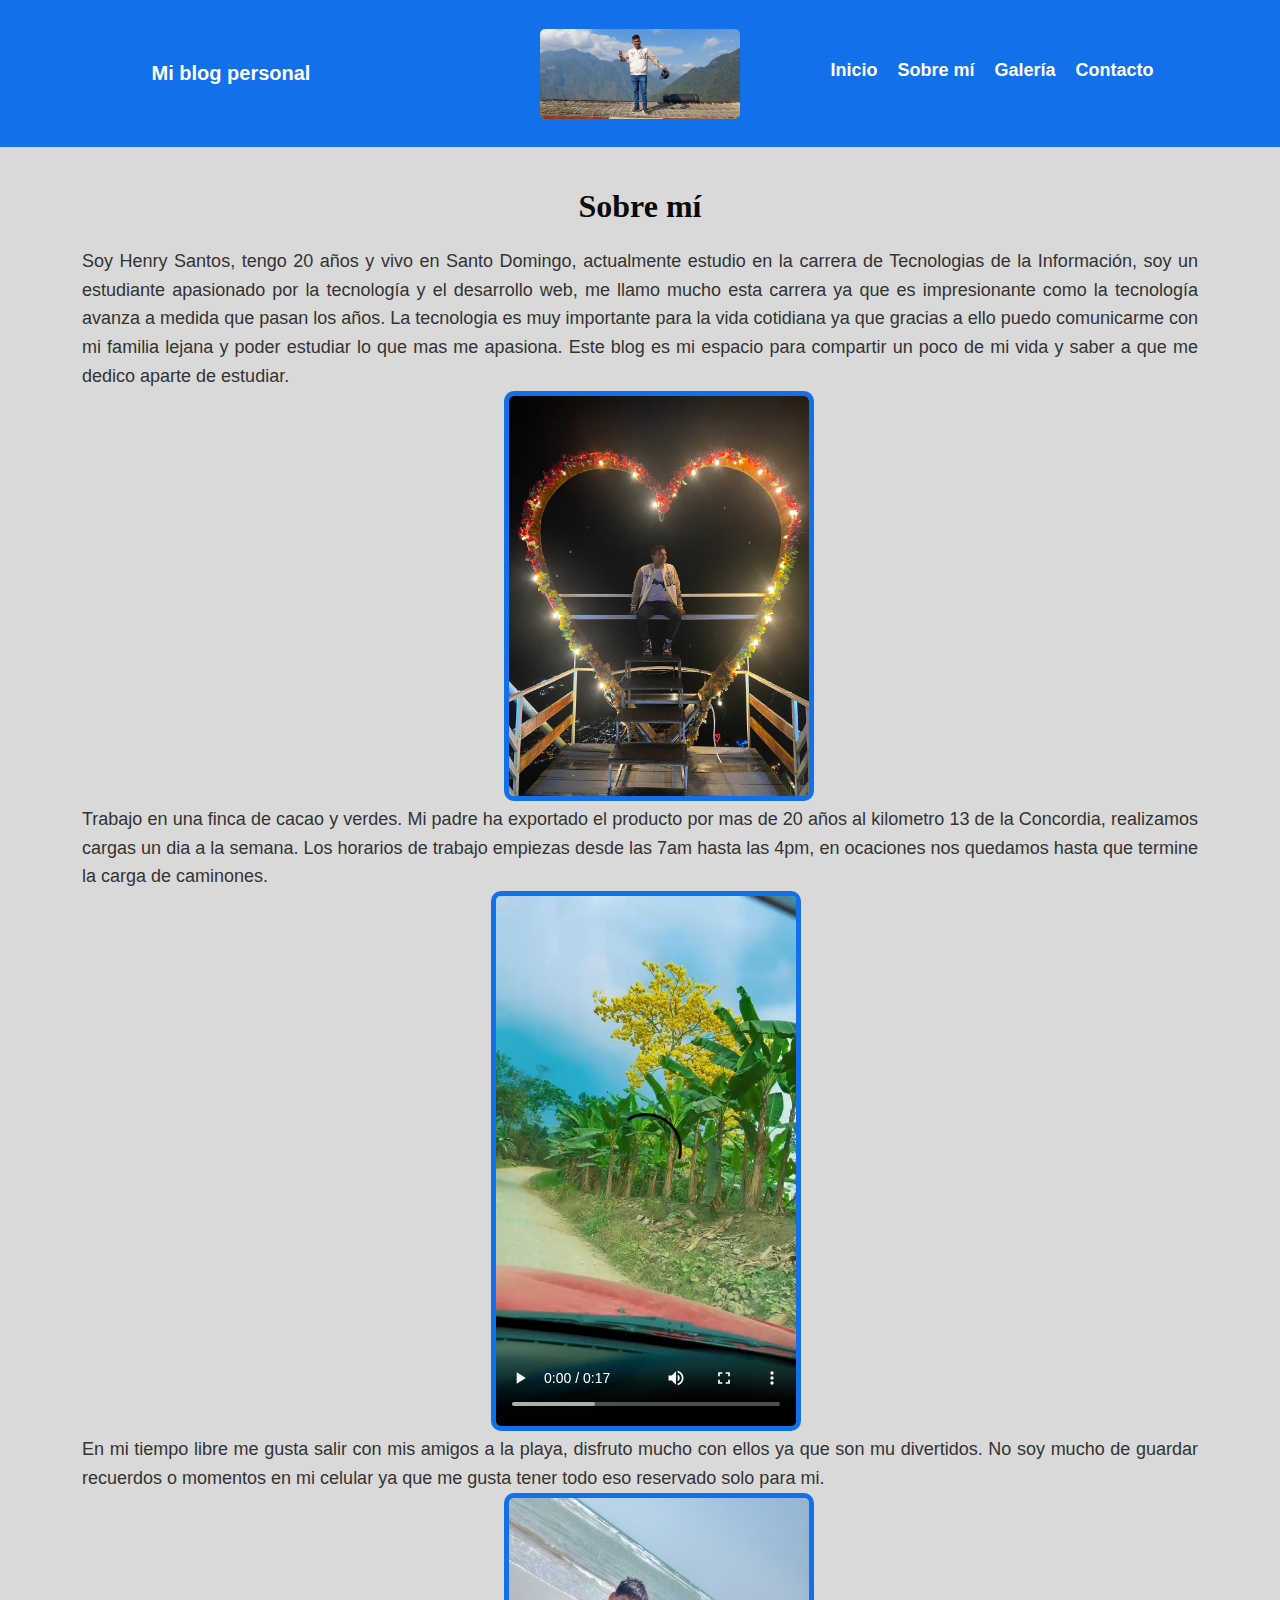
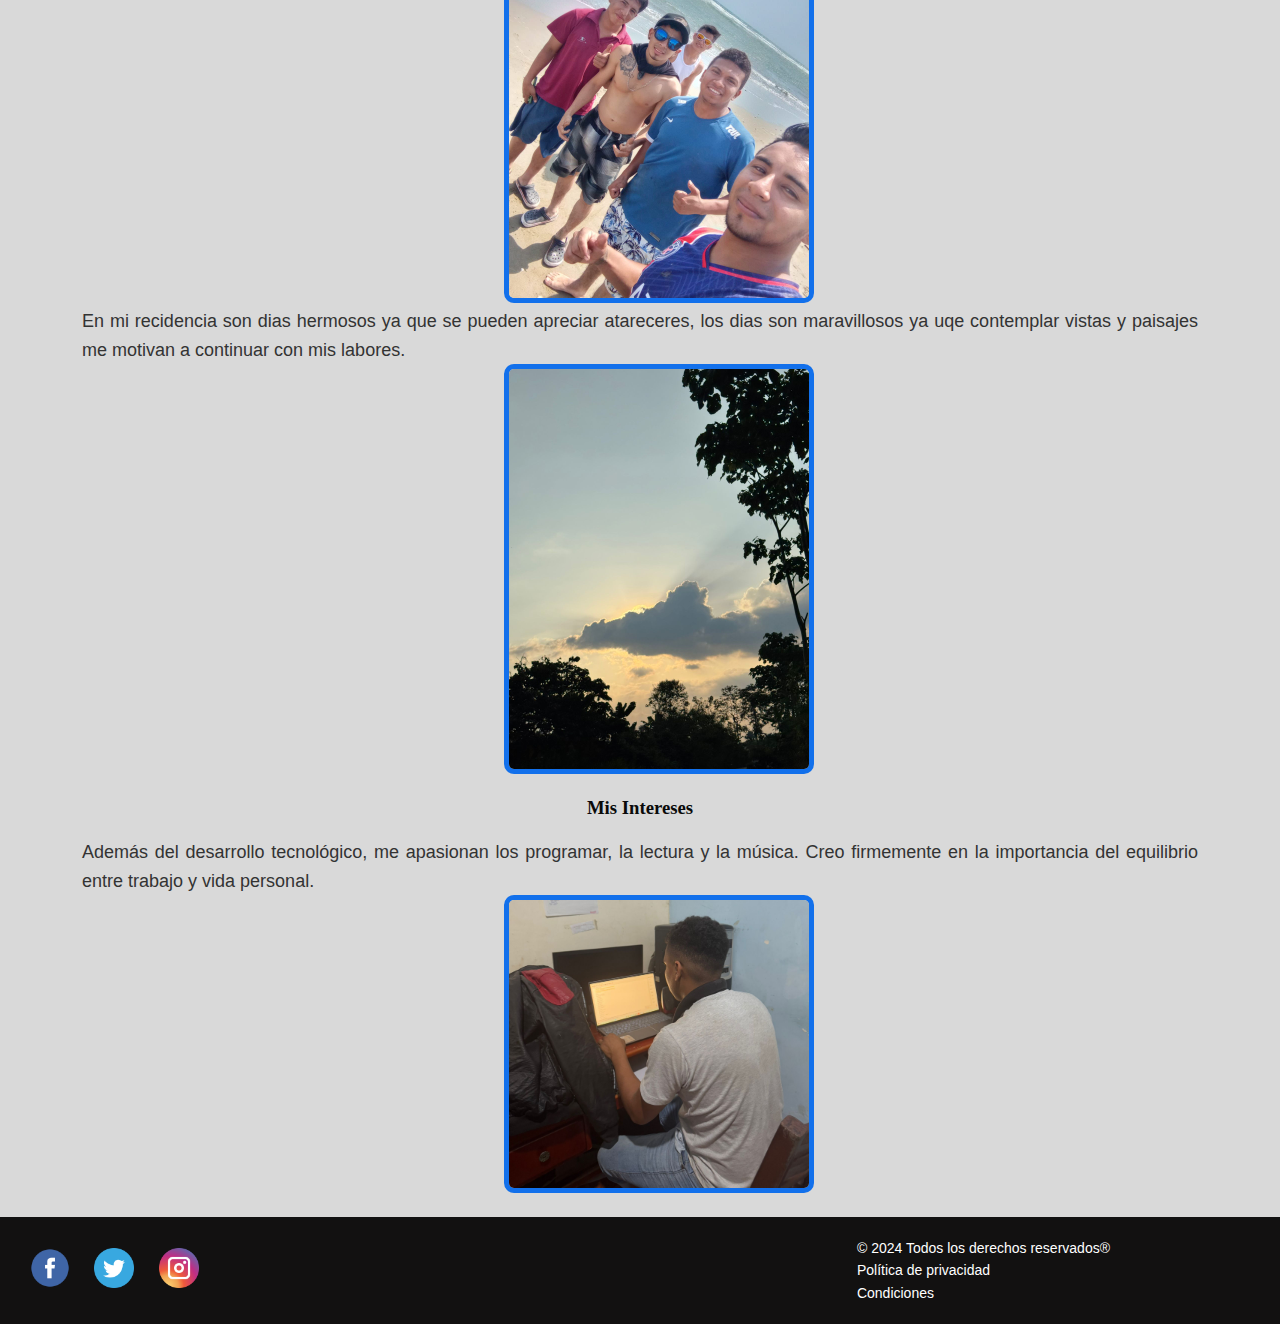
<file: pag1.html>
<!DOCTYPE html>
<html lang="es">
<head>
    <meta charset="UTF-8">
    <meta name="viewport" content="width=device-width, initial-scale=1.0">
    <title>Sobre mí</title>
    <link rel="stylesheet" href="styles.css">
</head>
<body>
    <header>
        <span> Mi blog personal</span>
        <img src="imagenes/vista.jpeg" alt="foto" width="200" class="img1">
        <nav>
            <ul>
                <li><a href="index.html">Inicio</a></li>
                <li><a href="pag1.html">Sobre mí</a></li>
                <li><a href="pag2.html">Galería</a></li>
                <li><a href="pag3.html">Contacto</a></li>
            </ul>
        </nav>
    </header>
    <main>
        <section>
            <h1>Sobre mí</h1>
            <p>Soy Henry Santos, tengo 20 años y vivo en Santo Domingo, actualmente estudio en la carrera de Tecnologias de la Información, soy un estudiante apasionado por la tecnología y el desarrollo web, me llamo mucho esta carrera ya que es impresionante como la tecnología avanza a medida que pasan los años. 
                La tecnologia es muy importante para la vida cotidiana ya que gracias a ello puedo comunicarme con mi familia lejana y poder estudiar lo que mas me apasiona. 
                Este blog es mi espacio para compartir un poco de mi vida y saber a que me dedico aparte de estudiar.</p>
            <img src="imagenes/corazon.jpeg" alt="foto" width="300" class="img2">
            <p>Trabajo en una finca de cacao y verdes. Mi padre ha exportado el producto por mas de 20 años al kilometro 13 de la Concordia, realizamos cargas un dia a la semana. Los horarios de trabajo empiezas desde las 7am hasta las 4pm, en ocaciones nos quedamos hasta que termine la carga de caminones.</p>
            <video controls class="vid1"><source src="videos/trabajo.mp4" type="video/mp4"></video>
            <p>En mi tiempo libre me gusta salir con mis amigos a la playa, disfruto mucho con ellos ya que son mu divertidos. No soy mucho de guardar recuerdos o momentos en mi celular ya que me gusta tener todo eso reservado solo para mi.</p>
            <img src="imagenes/palaya-amigos.jpeg" alt="foto" width="300" class="img2">
            <p>En mi recidencia son dias hermosos ya que se pueden apreciar atareceres, los dias son maravillosos ya uqe contemplar 
                vistas y paisajes me motivan a continuar con mis labores.
            </p>
            <img src="imagenes/atardeceres.jpeg" alt="foto" width="300" class="img2">
            
            <h3>Mis Intereses</h3>
            <p>Además del desarrollo tecnológico, me apasionan los programar, la lectura y la música. Creo firmemente en la importancia del equilibrio entre trabajo y vida personal.</p>
            <img src="imagenes/programando.jpeg" alt="foto" width="300" class="img2">
        </section>
    </main>
    <footer>
        <div class="footer-content">
            <div class="social-icons">
                <img src="imagenes/facebook_icon-icons.com_59205.png" alt="Facebook" width="40">
                <img src="imagenes/twitter.png"Twitter" width="40">
                <img src="imagenes/instagram.png" alt="Instagram" width="40">
            </div>
            <div class="footer-text">
                <p>© 2024 Todos los derechos reservados®</p>
                <p>Política de privacidad</p>
                <p>Condiciones</p>
            </div>
        </div>
    </footer>
</body>
</html>
</file>
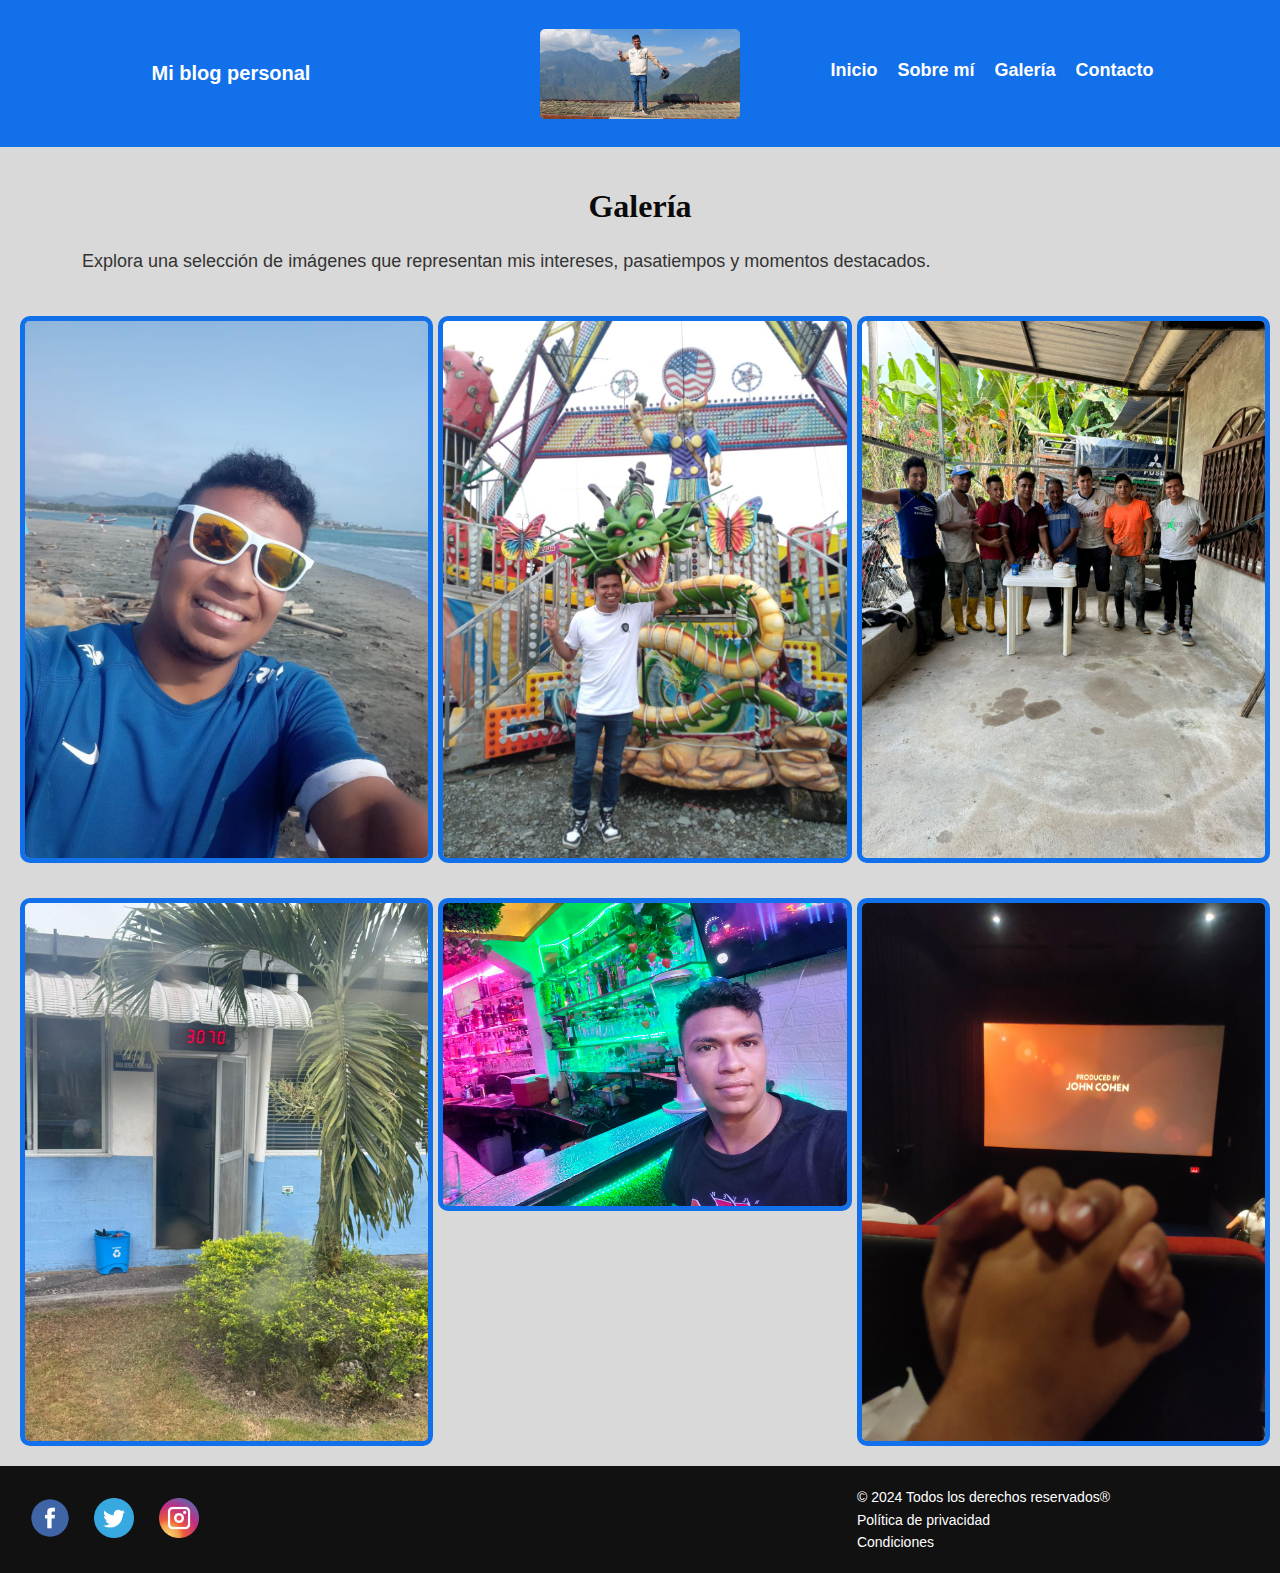
<file: pag2.html>
<!DOCTYPE html>
<html lang="es">
<head>
    <meta charset="UTF-8">
    <meta name="viewport" content="width=device-width, initial-scale=1.0">
    <title>Galería</title>
    <link rel="stylesheet" href="styles.css">
</head>
<body>
    <header>
        <span> Mi blog personal</span>
        <img src="imagenes/vista.jpeg" alt="foto" width="200" class="img1">
        <nav>
            <ul>
                <li><a href="index.html">Inicio</a></li>
                <li><a href="pag1.html">Sobre mí</a></li>
                <li><a href="pag2.html">Galería</a></li>
                <li><a href="pag3.html">Contacto</a></li>
            </ul>
        </nav>
    </header>
    <main>
        <section>
            <h1>Galería</h1>
            <p>Explora una selección de imágenes que representan mis intereses, pasatiempos y momentos destacados.</p>

            <div class="gallery">
                <img src="imagenes/playa.jpeg" alt="Fotito disfrutando de playa." title="Fotito disfrutando de playa."  class="gallery">
                <img src="imagenes/rueda.jpeg" alt="Rueda Recuerdos" title="Rueda Recuerdos" class="gallery">
                <img src="imagenes/trabajadores.jpeg" alt="Reunion de trabajadores" title="Reunion de trabajadores" class="gallery">
                <img src="imagenes/lugar-de-trabajo.jpeg" alt="Lugar de trabajo" title="Lugar de trabajo" class="gallery">
                <img src="imagenes/bar.jpeg" alt="Pasando una noche en un bar" title="Pasando una noche en un bar" class="gallery">
                <img src="imagenes/cine.jpeg" alt="Cine" title="Cine" class="gallery">
            </div>
        </section>
    </main>
    <footer>
        <div class="footer-content">
            <div class="social-icons">
                <img src="imagenes/facebook_icon-icons.com_59205.png" alt="Facebook" width="40">
                <img src="imagenes/twitter.png"Twitter" width="40">
                <img src="imagenes/instagram.png" alt="Instagram" width="40">
            </div>
            <div class="footer-text">
                <p>© 2024 Todos los derechos reservados®</p>
                <p>Política de privacidad</p>
                <p>Condiciones</p>
            </div>
        </div>
    </footer>
</body>
</html>
</file>
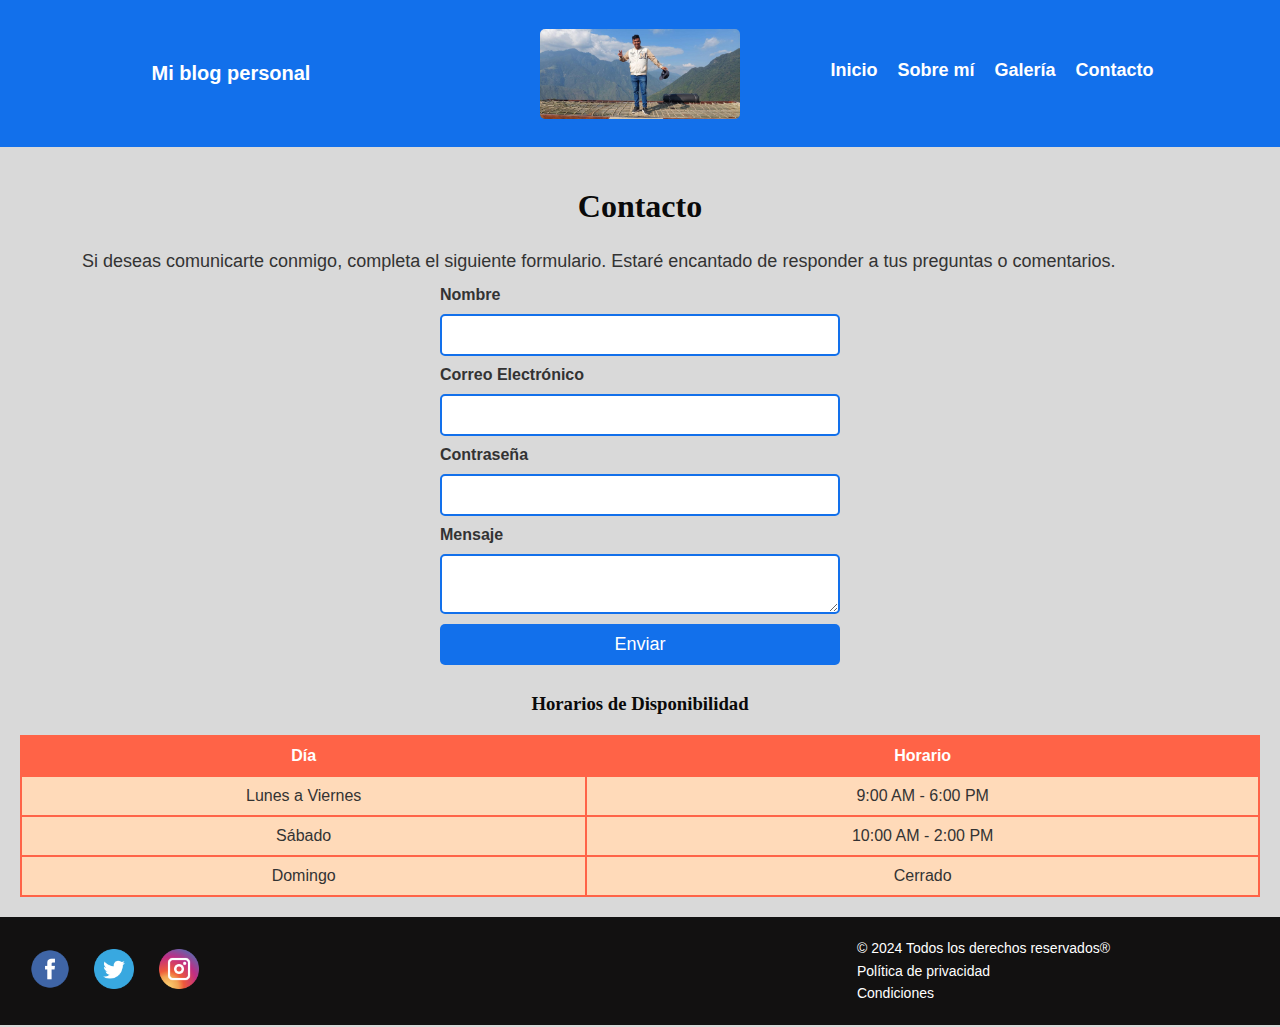
<file: pag3.html>
<!DOCTYPE html>
<html lang="es">
<head>
    <meta charset="UTF-8">
    <meta name="viewport" content="width=device-width, initial-scale=1.0">
    <title>Contacto</title>
    <link rel="stylesheet" href="styles.css">
</head>
<body>
    <header>
        <span> Mi blog personal</span>
        <img src="imagenes/vista.jpeg" alt="foto" width="200" class="img1">
        <nav>
            <ul>
                <li><a href="index.html">Inicio</a></li>
                <li><a href="pag1.html">Sobre mí</a></li>
                <li><a href="pag2.html">Galería</a></li>
                <li><a href="pag3.html">Contacto</a></li>
            </ul>
        </nav>
    </header>
    <main>
        <section>
            <h1>Contacto</h1>
            <p>Si deseas comunicarte conmigo, completa el siguiente formulario. Estaré encantado de responder a tus preguntas o comentarios.</p>
        
            <form> 
            <b><label for="name">Nombre</label></b>
                <input type="text" id="name" name="name" required>

                <b><label for="email">Correo Electrónico</label></b>
                <input type="email" id="email" name="email" required>
               
                <b><label for="password">Contraseña</label></b>
                <input type="password" id="password" name="password" required>

                <b><label for="message">Mensaje</label></b>
                <textarea id="message" name="message" required></textarea>

                <button type="submit">Enviar</button>
            </form>
           
            <h3>Horarios de Disponibilidad</h3>
            <table>
                <thead>
                    <tr>
                        <th>Día</th>
                        <th>Horario</th>
                    </tr>
                </thead>
                <tbody>
                    <tr>
                        <td>Lunes a Viernes</td>
                        <td>9:00 AM - 6:00 PM</td>
                    </tr>
                    <tr>
                        <td>Sábado</td>
                        <td>10:00 AM - 2:00 PM</td>
                    </tr>
                    <tr>
                        <td>Domingo</td>
                        <td>Cerrado</td>
                    </tr>
                </tbody>
            </table>
            
        </section>
    </main>
    <footer>
        <div class="footer-content">
            <div class="social-icons">
                <img src="imagenes/facebook_icon-icons.com_59205.png" alt="Facebook" width="40">
                <img src="imagenes/twitter.png"Twitter" width="40">
                <img src="imagenes/instagram.png" alt="Instagram" width="40">
            </div>
            <div class="footer-text">
                <p>© 2024 Todos los derechos reservados®</p>
                <p>Política de privacidad</p>
                <p>Condiciones</p>
            </div>
        </div>
    </footer>
</body>
</html>
</file>
<file: styles.css>
/* Estilo General */
body {
    font-family: 'Arial', sans-serif;
    background-color: #D9D9D9; /* Fondo cálido */
    color: #333; /* Texto oscuro */
    margin: 0;
    padding: 0;
}

/* Header */
header {
    background-color:#1270EB; /* Color cálido para el header */
    padding: 50px;
    text-align: center;
    color: white;
    display: flex;
    justify-content: center;
    align-items: center;
    gap: 20px;
}

header img {
    border-radius: 10px;
    border: 3px solid #fff; /* Borde blanco para la foto */
}

header span {
    position: relative;
    font-size: 20px;
    font-weight: bold;
    font-family: 'Verdana', sans-serif;
    margin-top: 0px;
    margin-left: 25px;
}

/* Menú de Navegación */
nav ul {
    display: flex;
    justify-content: center;
    gap: 20px;
    padding: 0;
    list-style-type: none;
    margin-left: 500px;
    margin-top: 10px;
}

nav ul li a {
    text-decoration: none;
    color: white;
    font-size: 18px;
    font-weight: bold;
}

nav ul li a:hover {
    color: #FFD700; /* Color amarillo brillante en hover */
}

/* Main */
main {
    padding: 20px;
}

h1, h3, h2 {
    font-family: 'Georgia', serif;
    color: #0a0a0a; /* Color cálido para los títulos */
    text-align: center;
}

p {
    font-size: 18px;
    line-height: 1.6;
    text-align: justify;
    margin-bottom: 30px;
    width: 90%;
    margin: auto;
}

/* Imágenes */

.img2{
    position: relative;
    max-width: 100%;
    height: auto;
    border: 5px solid #1270EB; /* Borde cálido alrededor de las fotos */
    border-radius: 10px; 
    margin-left: 39%;
}
.img1{
    position: absolute;
    border: #333;
    border-radius: 5px;

}

/* Videos */
video {
    width: 60%;
    margin-left: 19%;
    border-radius: 10px;
    border: 5px solid#1270EB;
}

/* Descripción de Video */
.video-description {
    text-align: center;
    font-size: 16px;
    color: #333;
    margin-top: 10px;
}

/* Footer */
footer {
    background-color:#121111;
    padding: 20px;
    text-align: center;
    color: white;
}

.footer-content {
    display: flex;
    justify-content: space-between;
    align-items: center;
    gap: 20px;
}

.social-icons img {
    margin: 0 10px;
}

.footer-text p {
    position: relative;
    margin-right: 150px;
    font-size: 14px;
}

/* Estilo para la Galería */
.gallery {
    display: grid;
    grid-template-columns: repeat(3, 1fr);
    gap: 15px;
    margin-top: 20px;
}

.gallery img {
    border: 5px solid #1270EB;
    border-radius: 10px;
    width: 100%;
    height: auto;
}

/* Estilo del Formulario */
form {
    display: flex;
    flex-direction: column;
    gap: 10px;
    margin-bottom: 20px;
    padding: 10px;
    width: 400px;
    margin: auto;
}

input, textarea {
    padding: 10px;
    font-size: 16px;
    border: 2px solid#1270EB;
    border-radius: 5px;
}

button {
    padding: 10px;
    font-size: 18px;
    background-color: #1270EB;
    color: white;
    border: none;
    border-radius: 5px;
    cursor: pointer;
}

button:hover {
    background-color: #de2323; /* Color brillante en hover */
}

/* Tabla de horarios */
table {
    width: 100%;
    border-collapse: collapse;
    margin-top: 20px;
    
}

table, th, td {
    border: 2px solid #FF6347;
}

th, td {
    padding: 10px;
    text-align: center;
}

th {
    background-color: #FF6347;
    color: white;
}

td {
    background-color: #FFDAB9;
}

.vid1{
    width: 300px;
    margin-left: 38%;
}
</file>
